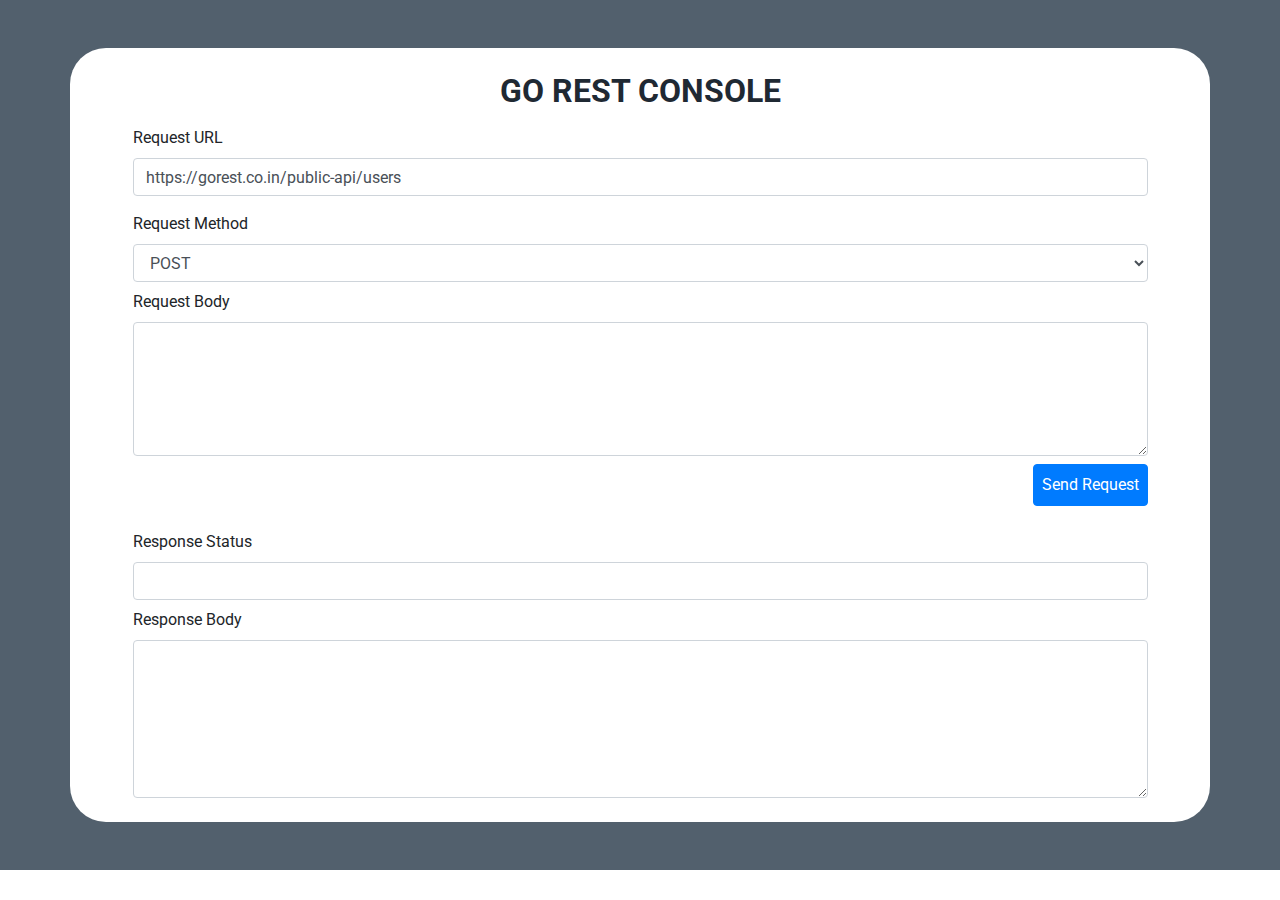
<file: Sathish Kumar_Post & Put method in Rest API/index.html>
<!DOCTYPE html>
<html>
  <head>
    <link rel="stylesheet" href="index.css"/>
    <link rel="stylesheet" href="https://stackpath.bootstrapcdn.com/bootstrap/4.5.2/css/bootstrap.min.css" integrity="sha384-JcKb8q3iqJ61gNV9KGb8thSsNjpSL0n8PARn9HuZOnIxN0hoP+VmmDGMN5t9UJ0Z" crossorigin="anonymous" />
    <script src="https://code.jquery.com/jquery-3.5.1.slim.min.js" integrity="sha384-DfXdz2htPH0lsSSs5nCTpuj/zy4C+OGpamoFVy38MVBnE+IbbVYUew+OrCXaRkfj" crossorigin="anonymous"></script>
    <script src="https://cdn.jsdelivr.net/npm/popper.js@1.16.1/dist/umd/popper.min.js" integrity="sha384-9/reFTGAW83EW2RDu2S0VKaIzap3H66lZH81PoYlFhbGU+6BZp6G7niu735Sk7lN" crossorigin="anonymous"></script>
    <script src="https://stackpath.bootstrapcdn.com/bootstrap/4.5.2/js/bootstrap.min.js" integrity="sha384-B4gt1jrGC7Jh4AgTPSdUtOBvfO8shuf57BaghqFfPlYxofvL8/KUEfYiJOMMV+rV" crossorigin="anonymous"></script>
  </head>
  <body>
    <div class="bg-container">
      <div class="container pt-5 pb-5">
        <div class="row pt-4 pb-4 d-flex flex-row justify-content-center console-container">
          <h1 class="col-12 pb-2 text-center heading">GO REST CONSOLE</h1>
          <form class="col-11" id="consoleForm">
            <div class="mb-2">
              <label for="requestUrl">Request URL</label>
              <input id="requestUrl" class="form-control" type="text" value="https://gorest.co.in/public-api/users"/>
              <p id="requestUrlErrMsg" class="error-message"></p>
            </div>
            <div class="mb-2">
              <label for="requestMethod">Request Method</label>
              <select id="requestMethod" class="form-control mb-2">
                <option value="POST">POST</option>
                <option value="PUT">PUT</option>
              </select>
            </div>
            <div class="mb-2">
              <label for="requestBody">Request Body</label>
              <textarea id="requestBody" class="form-control w-100" rows="5"></textarea>
            </div>
            <div class="text-right">
              <button type="submit" class="p-2 btn btn-primary" id="sendRequestBtn">Send Request</button>
            </div>
          </form>
          <div class="col-11 mt-4">
            <label for="responseStatus">Response Status</label>
            <input id="responseStatus" class="form-control" type="text"/>
          </div>
          <div class="col-11 mt-2">
            <label for="responseBody">Response Body</label>
            <textarea id="responseBody" class="form-control w-100" rows="6"></textarea>
          </div>
        </div>
      </div>
    </div>
    <script src="index.js"></script>
  </body>
</html>
</file>
<file: Sathish Kumar_Post & Put method in Rest API/index.css>
@import url("https://fonts.googleapis.com/css2?family=Bree+Serif&family=Caveat:wght@400;700&family=Lobster&family=Monoton&family=Open+Sans:ital,wght@0,400;0,700;1,400;1,700&family=Playfair+Display+SC:ital,wght@0,400;0,700;1,700&family=Playfair+Display:ital,wght@0,400;0,700;1,700&family=Roboto:ital,wght@0,400;0,700;1,400;1,700&family=Source+Sans+Pro:ital,wght@0,400;0,700;1,700&family=Work+Sans:ital,wght@0,400;0,700;1,700&display=swap");

.bg-container {
  background-color: #52606d;
}

.console-container {
  background-color: #ffffff;
  border-radius: 36px;
}

.heading {
  color: #1f2933;
  font-size: 32px;
  font-weight: bold;
}

.error-message {
  color: #dc3545;
  font-family: "Roboto";
  font-size: 14px;
}
</file>
